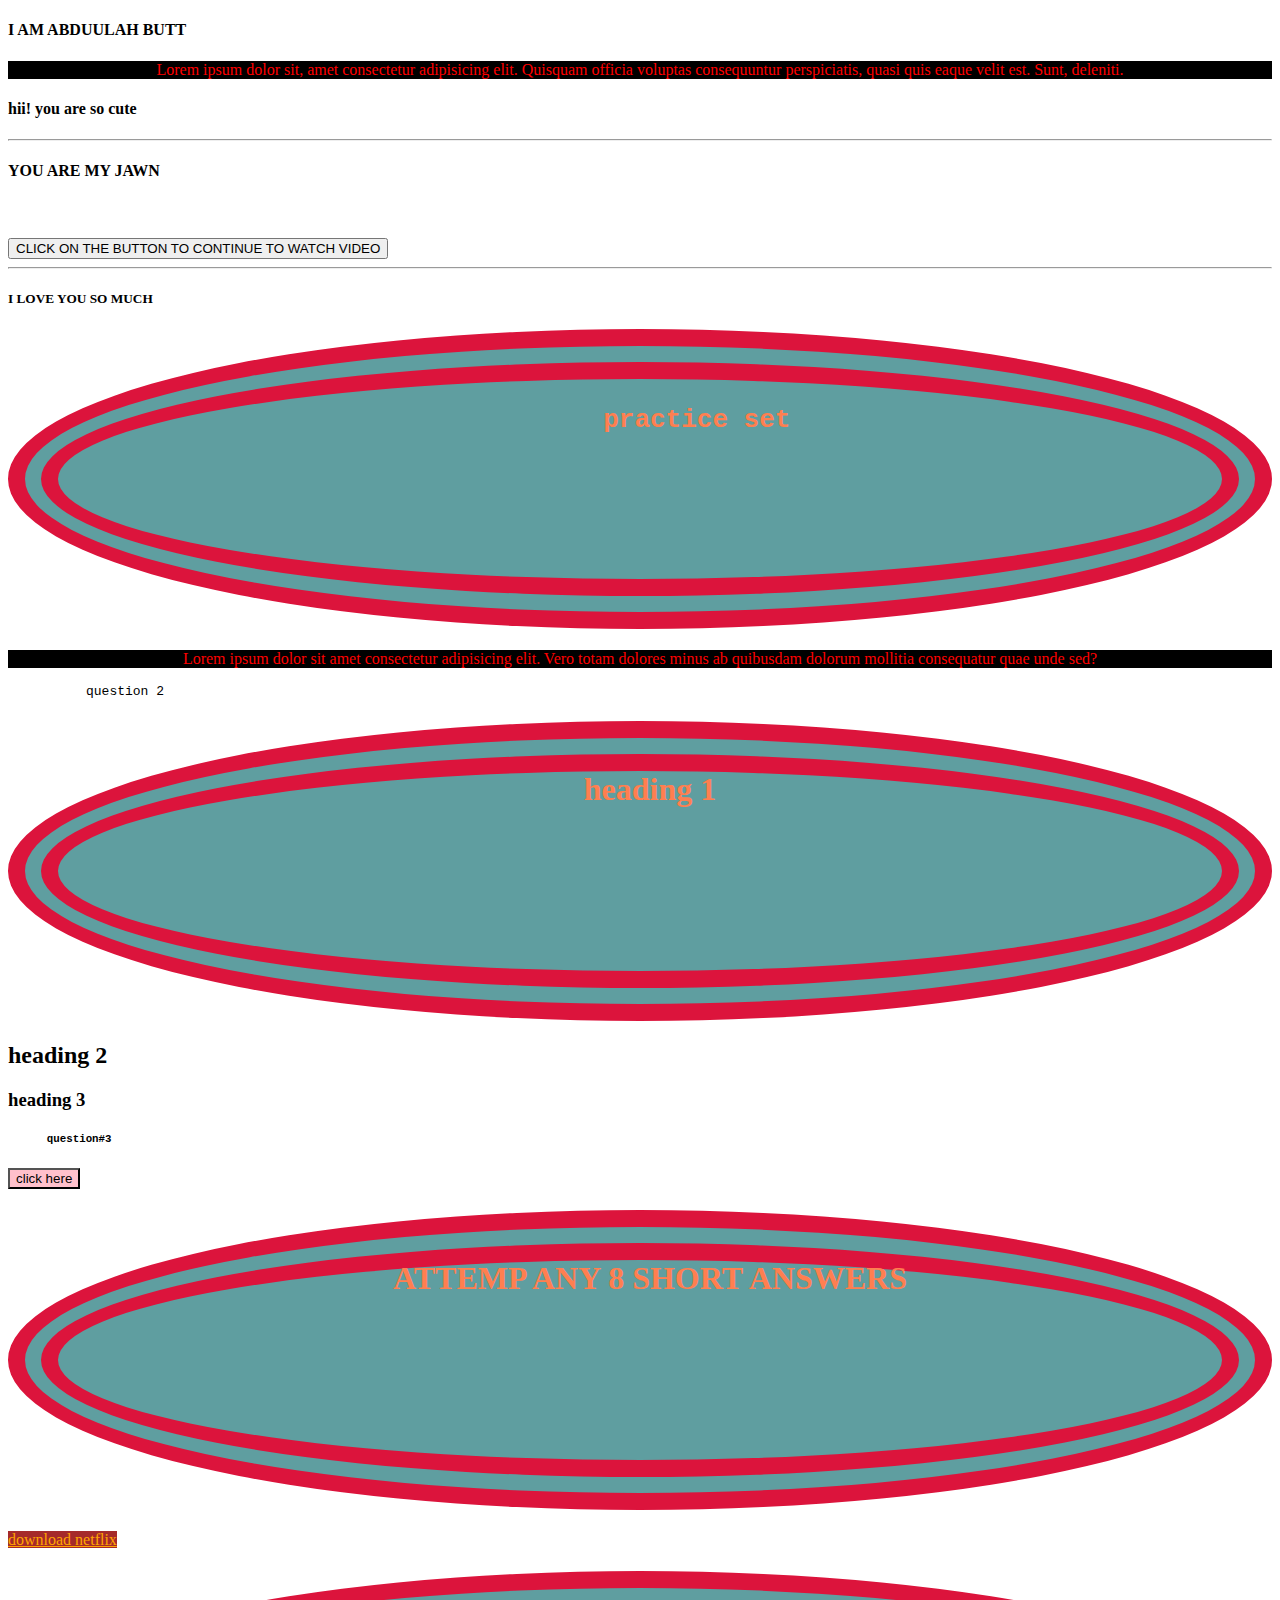
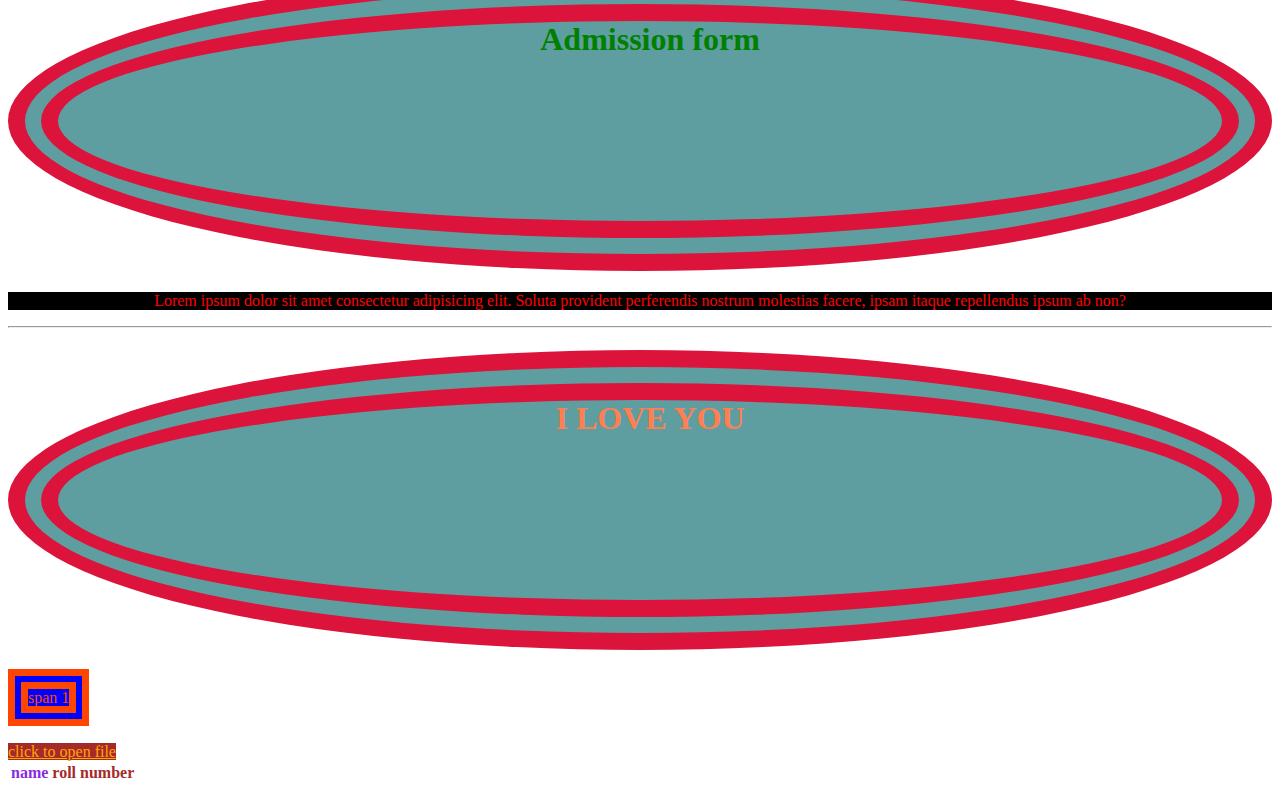
<file: css 1/index.html>
<!DOCTYPE html>
<html lang="en">
<head>
    <meta charset="UTF-8">
    <meta name="viewport" content="width=device-width, initial-scale=1.0">
    <title>css level 1</title>
    <link rel="stylesheet " href="style.css">
</head>
<body>
    <h4> I AM ABDUULAH BUTT</h4>
    <P> Lorem ipsum dolor sit, amet consectetur adipisicing elit. 
        Quisquam officia voluptas consequuntur perspiciatis, quasi quis eaque velit est. Sunt, deleniti.</P>
        <h4> hii! you are so cute</h4>
        <hr> 
        <h4> YOU ARE MY JAWN</h4>
<BR><BR>
        <BUTTON> CLICK ON THE BUTTON TO CONTINUE TO WATCH VIDEO</BUTTON>
        <hr>
        <h5> I LOVE YOU SO MUCH</h5>
        <!-- practice set # 1-->
        <h1> <pre>           practice set     </pre></h1>
        <div id="box"> 
            <p> Lorem ipsum dolor sit amet consectetur adipisicing elit.
                 Vero totam dolores minus ab quibusdam dolorum mollitia consequatur quae unde sed?</p>
        </div>
      <pre>          question 2         </pre>
      <h1 class="heading"> heading 1</h1>
      <h2 class="heading"> heading 2</h2>
      <h3 class="heading"> heading 3</h3>
      <h5>    <pre>      question#3     </pre></h5>
      <button style="background-color: pink;"> click here</button>
      <h1> ATTEMP ANY 8 SHORT ANSWERS</h1>
      <a href="https://www.microsoft.com/store/productId/9WZDNCRFJ3TJ"> download netflix</a>
      <!-- create admission form-->
      <h1 style="color:green"> Admission form</h1>
      <table>
        <tr> 
            <th style="color:blueviolet"> name</th>
            <th style="color:brown"> roll number</th>
        </tr>


        <p> Lorem ipsum dolor sit amet consectetur adipisicing elit.
            Soluta provident perferendis nostrum molestias
             facere, ipsam itaque repellendus ipsum ab non?</p>
            <hr>
            <h1>        I LOVE YOU         </h1>
            <br>
            <span> span 1</span>
            <br><br><br>
       
            <a href="/ab.html"> click to open file</a>

      </table>
          
    
</body>
</html>
</file>
<file: css 1/style.css>
h1{
    text-align:center;
    color:darkgrey;
    background-color:yellow;
    height: 200px;
    width:100;
    border-style:double;
    border-width:50px ;
border-radius:50% ;
padding-left:20px ;
}
p{
    background-color: black;
    color: red;
    text-align:center ;
}
#3{
    background-color:yellowgreen ;
}
h1{
color: coral;
background-color: cadetblue;
height:200px ;
text-align: center;
border-style:double;
border-width:50px ;
border-color: crimson;
}
span{
    color: orangered;
    background-color: blue;
    border-style: double;
    border-width:20px ;
}
a{ 
    color:orange;
    background-color: brown;
}
</file>
